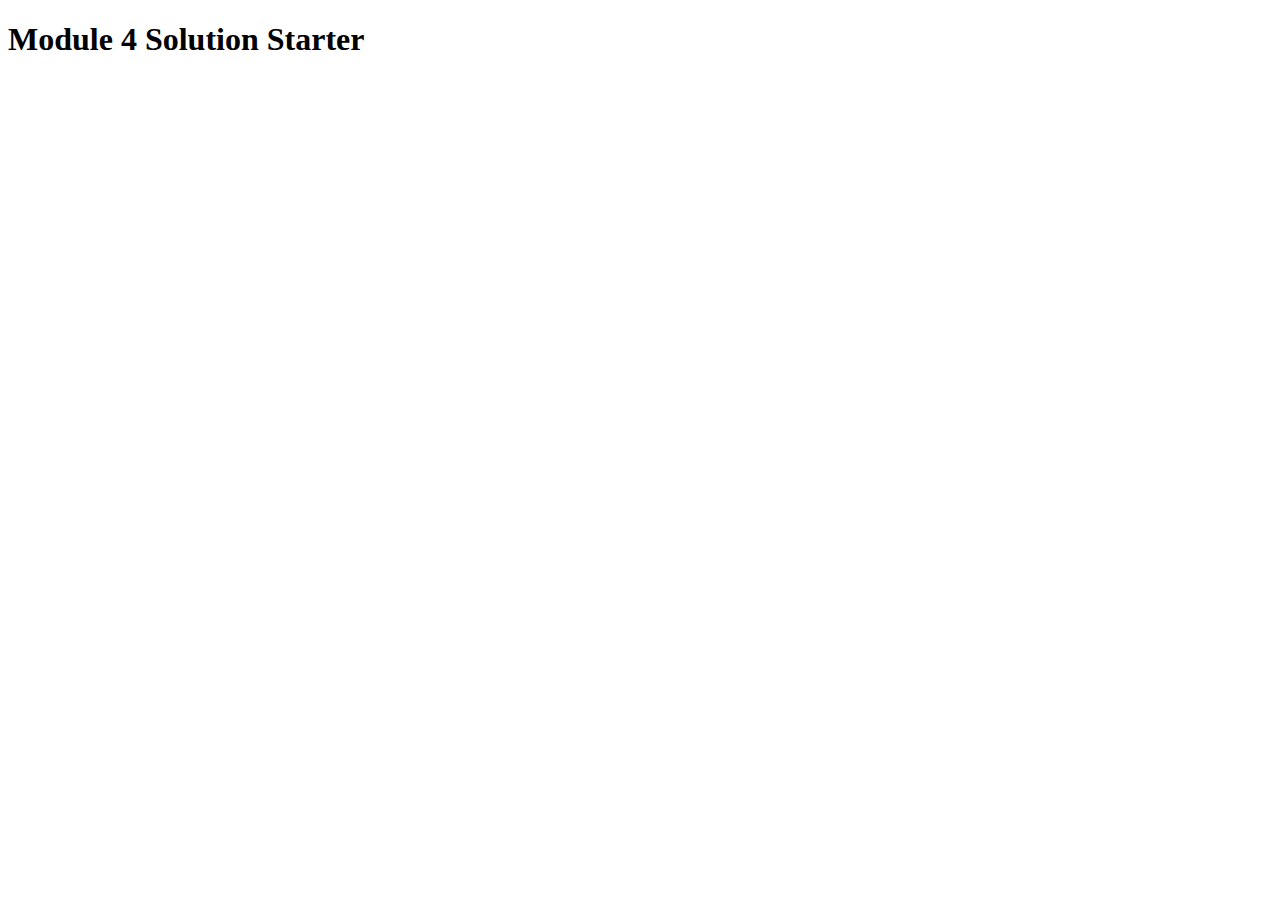
<file: module4-solution/index.html>
<!DOCTYPE html>
<html>
<head>
  <meta charset="utf-8">
  <title>Module 4 Solution Starter</title>
  <script src="SpeakHello.js"></script>
  <script src="SpeakGoodBye.js"></script>
  <script src="script.js"></script>
</head>
<body>
  <h1>Module 4 Solution Starter</h1>
</body>
</html>
</file>
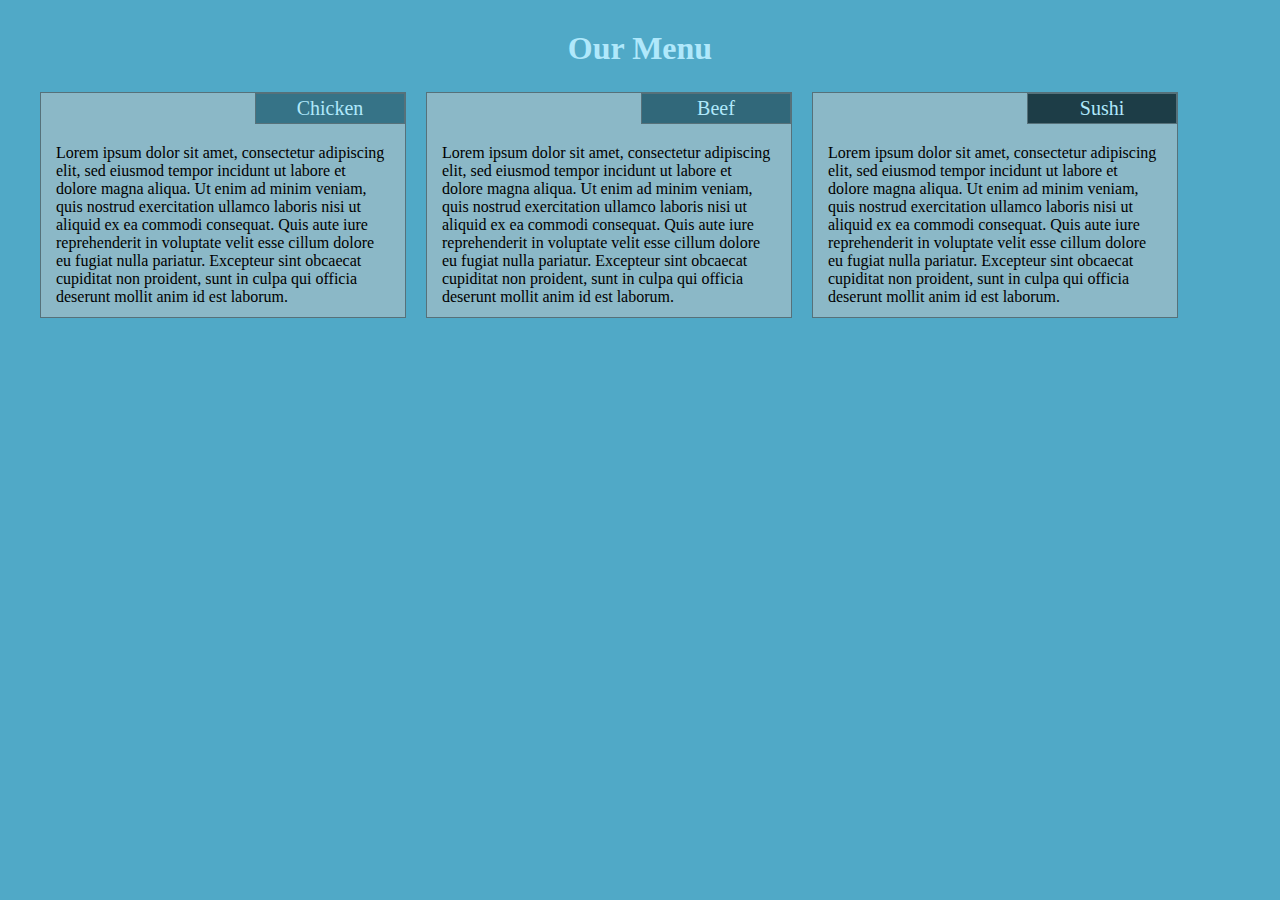
<file: site/index.html>
<!DOCTYPE html>
<html>
<head>
	<meta charset="utf-8">
	<meta name="viewport" content="widht=device-width, initial-scale=1">
	<title>Assignment Solution</title>
	<link rel="stylesheet" type="text/css" href="style.css">
</head>
<body>

	<h1>
		Our Menu
	</h1>

	<div>
			<div id="b1">

			<p class="title1">Chicken</p>

			<p class="description">Lorem ipsum dolor sit amet, consectetur adipiscing elit, sed eiusmod tempor incidunt ut labore et dolore magna aliqua. Ut enim ad minim veniam, quis nostrud exercitation ullamco laboris nisi ut aliquid ex ea commodi consequat. Quis aute iure reprehenderit in voluptate velit esse cillum dolore eu fugiat nulla pariatur. Excepteur sint obcaecat cupiditat non proident, sunt in culpa qui officia deserunt mollit anim id est laborum.
			</p>

			</div>

			<div id="b2">

			<p class="title2">Beef</p>

			<p class="description">Lorem ipsum dolor sit amet, consectetur adipiscing elit, sed eiusmod tempor incidunt ut labore et dolore magna aliqua. Ut enim ad minim veniam, quis nostrud exercitation ullamco laboris nisi ut aliquid ex ea commodi consequat. Quis aute iure reprehenderit in voluptate velit esse cillum dolore eu fugiat nulla pariatur. Excepteur sint obcaecat cupiditat non proident, sunt in culpa qui officia deserunt mollit anim id est laborum.
			</p>

			</div>

			<div id="b3">

			<p class="title3">Sushi</p>

			<p class="description">Lorem ipsum dolor sit amet, consectetur adipiscing elit, sed eiusmod tempor incidunt ut labore et dolore magna aliqua. Ut enim ad minim veniam, quis nostrud exercitation ullamco laboris nisi ut aliquid ex ea commodi consequat. Quis aute iure reprehenderit in voluptate velit esse cillum dolore eu fugiat nulla pariatur. Excepteur sint obcaecat cupiditat non proident, sunt in culpa qui officia deserunt mollit anim id est laborum.
			</p>

			</div>

	</div>

</body>
</html>
</file>
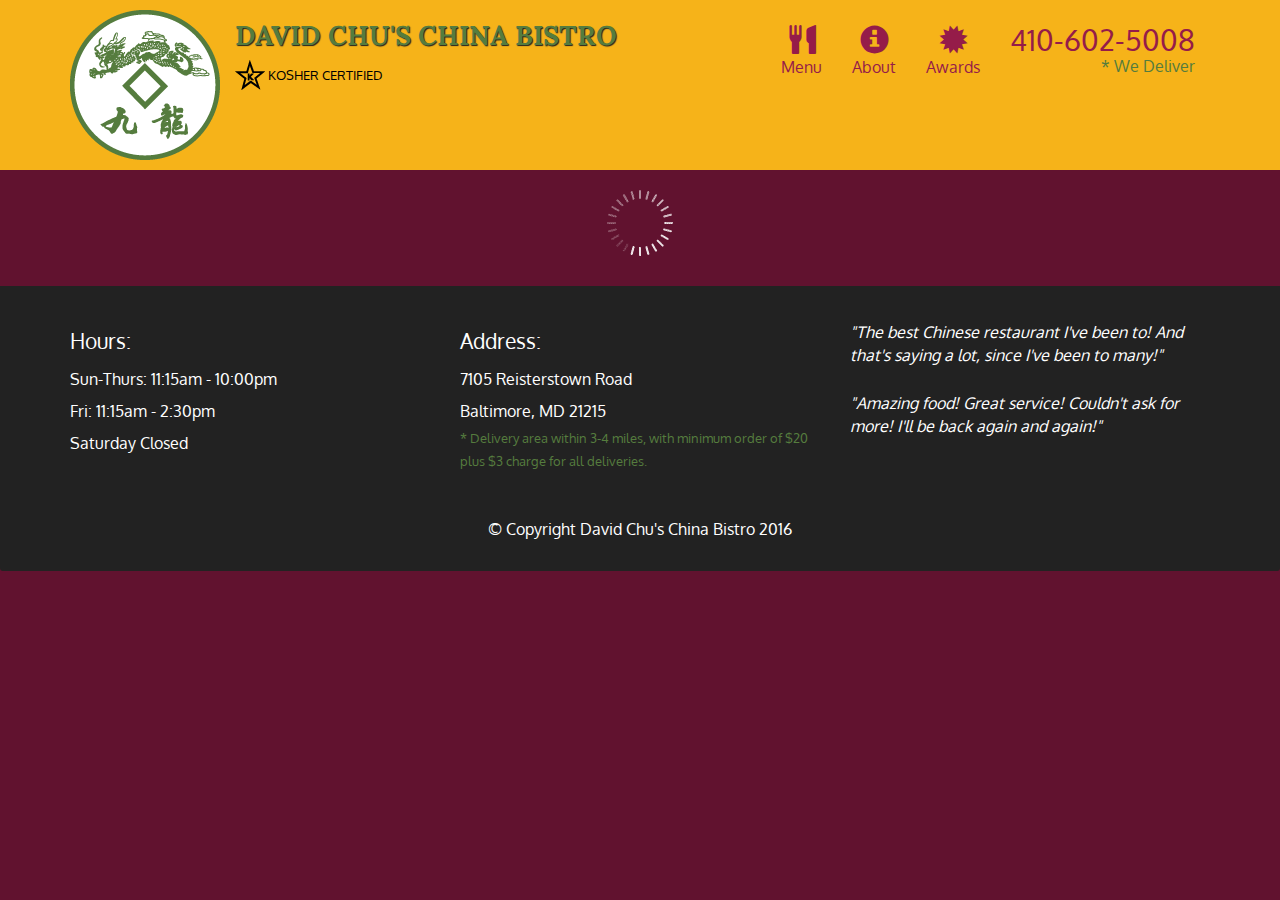
<file: assignment5/assignment5-solution-starter/index.html>
<!doctype html>
<html lang="en">
  <head>
    <meta charset="utf-8">
    <meta http-equiv="X-UA-Compatible" content="IE=edge">
    <meta name="viewport" content="width=device-width, initial-scale=1">
    <title>David Chu's China Bistro</title>
    <link rel="stylesheet" href="css/bootstrap.min.css">
    <link rel="stylesheet" href="css/styles.css">
    <link href='https://fonts.googleapis.com/css?family=Oxygen:400,300,700' rel='stylesheet' type='text/css'>
    <link href='https://fonts.googleapis.com/css?family=Lora' rel='stylesheet' type='text/css'>
  </head>
<body>
  <header>
    <nav id="header-nav" class="navbar navbar-default">
      <div class="container">
        <div class="navbar-header">
          <a href="index.html" class="pull-left visible-md visible-lg">
            <div id="logo-img" alt="Logo image"></div>
          </a>

          <div class="navbar-brand">
            <a href="index.html"><h1>David Chu's China Bistro</h1></a>
            <p>
              <img src="images/star-k-logo.png" alt="Kosher certification">
              <span>Kosher Certified</span>
            </p>
          </div>

          <button id="navbarToggle" type="button" class="navbar-toggle collapsed" data-toggle="collapse" data-target="#collapsable-nav" aria-expanded="false">
            <span class="sr-only">Toggle navigation</span>
            <span class="icon-bar"></span>
            <span class="icon-bar"></span>
            <span class="icon-bar"></span>
          </button>
        </div>
        
        <div id="collapsable-nav" class="collapse navbar-collapse">
           <ul id="nav-list" class="nav navbar-nav navbar-right">
            <li id="navHomeButton" class="visible-xs active">
              <a href="index.html">
                <span class="glyphicon glyphicon-home"></span> Home</a>
            </li>
            <li id="navMenuButton">
              <a href="#" onclick="$dc.loadMenuCategories();">
                <span class="glyphicon glyphicon-cutlery"></span><br class="hidden-xs"> Menu</a>
            </li>
            <li>
              <a href="#">
                <span class="glyphicon glyphicon-info-sign"></span><br class="hidden-xs"> About</a>
            </li>
            <li>
              <a href="#">
                <span class="glyphicon glyphicon-certificate"></span><br class="hidden-xs"> Awards</a>
            </li>
            <li id="phone" class="hidden-xs">
              <a href="tel:410-602-5008">
                <span>410-602-5008</span></a><div>* We Deliver</div>
            </li>
          </ul><!-- #nav-list -->
        </div><!-- .collapse .navbar-collapse -->
      </div><!-- .container -->
    </nav><!-- #header-nav -->
  </header>

  <div id="call-btn" class="visible-xs">
    <a class="btn" href="tel:410-602-5008">
    <span class="glyphicon glyphicon-earphone"></span>
    410-602-5008
    </a>
  </div>
  <div id="xs-deliver" class="text-center visible-xs">* We Deliver</div>

  <div id="main-content" class="container"></div>

  <footer class="panel-footer">
    <div class="container">
      <div class="row">
        <section id="hours" class="col-sm-4">
          <span>Hours:</span><br>
          Sun-Thurs: 11:15am - 10:00pm<br>
          Fri: 11:15am - 2:30pm<br>
          Saturday Closed
          <hr class="visible-xs">
        </section>
        <section id="address" class="col-sm-4">
          <span>Address:</span><br>
          7105 Reisterstown Road<br>
          Baltimore, MD 21215
          <p>* Delivery area within 3-4 miles, with minimum order of $20 plus $3 charge for all deliveries.</p>
          <hr class="visible-xs">
        </section>
        <section id="testimonials" class="col-sm-4">
          <p>"The best Chinese restaurant I've been to! And that's saying a lot, since I've been to many!"</p>
          <p>"Amazing food! Great service! Couldn't ask for more! I'll be back again and again!"</p>
        </section>
      </div>
      <div class="text-center">&copy; Copyright David Chu's China Bistro 2016</div>
    </div>
  </footer>

  <!-- jQuery (Bootstrap JS plugins depend on it) -->
  <script src="js/jquery-2.1.4.min.js"></script>
  <script src="js/bootstrap.min.js"></script>
  <script src="js/ajax-utils.js"></script>
  <script src="js/script.js"></script>
</body>
</html>
</file>
<file: site/style.css>
* {
	box-sizing: border-box;
}

body {
	margin: 30px;
	padding: 0;
	font-family: Tahoma; 
	background-color: #50A9C7;
}

h1 {
  margin-bottom: 15px;
  text-align: center;
  color: #B0E8FB;
}

p {
	
}

.title1 {
	background: #367387;
	color: #B0E8FB;
	position: absolute;
	right: 0;
	width: 150px;
	padding: 3px;
  	top:-20px;
  	font-size: 20px;
  	text-align: center;
  	border: #56717A solid 1px;
}

.title2 {
  background: #31687A;
  color: #B0E8FB;
  position: absolute;
  right: 0;
  width: 150px;
  padding: 3px;
  top:-20px;
  font-size: 20px;
  text-align: center;
  border: #56717A solid 1px; 

}

.title3 {
  background: #1D3D47;
  color: #B0E8FB;
  position: absolute;
  right: 0;
  width: 150px;
  padding: 3px;
  top:-20px;
  font-size: 20px;
  text-align: center;
  border: #56717A solid 1px;
}

.description {
	position: relative;
	bottom: -20px;
}

#b1 { 
  float: left;
  position: relative;
  background-color: #8BB8C7;
  border: #56717A solid 1px;
  margin: 10px;
  padding: 15px;
}

#b2 {
  float: left;
  position: relative;
  background-color: #8BB8C7;
  border: #56717A solid 1px;
  margin: 10px;
  padding: 15px;
}

#b3 {
  float: left;
  position: relative;
  background-color: #8BB8C7;
  border: #56717A solid 1px;
  margin: 10px;
  padding: 15px;
}

/********** Desktop version **********/
@media (min-width: 992px) {
  #b1 {
    width: 30%;
  }

  #b2 {
    width: 30%;

  }

  #b3 {
    width: 30%; 
  }

}


/********** Tablet version **********/
@media (min-width: 768px) and (max-width: 991px) {
  #b1 {
    width: 48%;
  }

  #b2 {
    width: 48%;
    margin-right: 0;
  }

  #b3 {
    width: 100%;
    clear: left;
  }

  
  }


/********** Mobile version **********/
@media (min-width: 0px) and (max-width: 767px) {
  #b1 {
    width: 100%;
  }

  #b2 {
    width: 100%;
  }

  #b3 {
    width: 100%;
  }

  
  }
</file>
<file: assignment5/assignment5-solution-starter/css/styles.css>
body {
  font-size: 16px;
  color: #fff;
  background-color: #61122f;
  font-family: 'Oxygen', sans-serif;
}

/** HEADER **/
#header-nav {
  background-color: #f6b319;
  border-radius: 0;
  border: 0;
}

#logo-img {
  background: url('../images/restaurant-logo_large.png') no-repeat;
  width: 150px;
  height: 150px;
  margin: 10px 15px 10px 0;
}

.navbar-brand {
  padding-top: 25px;
}
.navbar-brand h1 { /* Restaurant name */
  font-family: 'Lora', serif;
  color: #557c3e;
  font-size: 1.5em;
  text-transform: uppercase;
  font-weight: bold;
  text-shadow: 1px 1px 1px #222;
  margin-top: 0;
  margin-bottom: 0;
  line-height: .75;
}
.navbar-brand a:hover, .navbar-brand a:focus {
  text-decoration: none;
}
.navbar-brand p { /* Kosher cert */
  color: #000;
  text-transform: uppercase;
  font-size: .7em;
  margin-top: 15px;
}
.navbar-brand p span { /* Star-K */
  vertical-align: middle;
}

#nav-list {
  margin-top: 10px;
}
#nav-list a {
  color: #951C49;
  text-align: center;
}
#nav-list a:hover {
  background: #E7E7E7;
}
#nav-list a span {
  font-size: 1.8em;
}

#phone {
  margin-top: 5px;
}
#phone a { /* Phone number */
  text-align: right;
  padding-bottom: 0;
}
#phone div { /* We Deliver */
  color: #557c3e;
  text-align: right;
  padding-right: 15px;
}

.navbar-header button.navbar-toggle, .navbar-header .icon-bar {
  border: 1px solid #61122f;
}
.navbar-header button.navbar-toggle {
  clear: both;
  margin-top: -30px;
}
/* END HEADER */

/* FOOTER */
.panel-footer {
  margin-top: 30px;
  padding-top: 35px;
  padding-bottom: 30px;
  background-color: #222;
  border-top: 0;
}
.panel-footer div.row {
  margin-bottom: 35px;
}
#hours, #address {
  line-height: 2;
}
#hours > span, #address > span {
  font-size: 1.3em;
}
#address p {
  color: #557c3e;
  font-size: .8em;
  line-height: 1.8;
}
#testimonials {
  font-style: italic;
}
#testimonials p:nth-child(2) {
  margin-top: 25px;
}
/* END FOOTER */



/* HOME PAGE */
.container .jumbotron {
  box-shadow: 0 0 50px #3F0C1F;
  border: 2px solid #3F0C1F;
}

#menu-tile, #specials-tile, #map-tile {
  height: 250px;
  width: 100%;
  margin-bottom: 15px;
  position: relative;
  border: 2px solid #3F0C1F;
  overflow: hidden;
}
#menu-tile:hover, #specials-tile:hover, #map-tile:hover {
  box-shadow: 0 1px 5px 1px #cccccc;
}
#menu-tile {
  background: url('../images/menu-tile.jpg') no-repeat;
  background-position: center;
}
#specials-tile {
  background: url('../images/specials-tile.jpg') no-repeat;
  background-position: center;
}
#menu-tile span, #specials-tile span, #map-tile span {
  position: absolute;
  bottom: 0;
  right: 0;
  width: 100%;
  text-align: center;
  font-size: 1.6em;
  text-transform: uppercase;
  background-color: #000;
  color: #fff;
  opacity: .8;
}
/* END HOME PAGE */

/* MENU CATEGORIES PAGE */
.category-tile { 
  position: relative;
  border: 2px solid #3F0C1F;
  overflow: hidden;
  width: 200px;
  height: 200px;
  margin: 0 auto 15px;
}
.category-tile span {
  position: absolute;
  bottom: 0;
  right: 0;
  width: 100%;
  text-align: center;
  font-size: 1.2em;
  text-transform: uppercase;
  background-color: #000;
  color: #fff;
  opacity: .8;
}
.category-tile:hover {
  box-shadow: 0 1px 5px 1px #cccccc;
}

#menu-categories-title + div {
  margin-bottom: 50px;
}
/* END MENU CATEGORIES PAGE */

/* SINGLE CATEGORY PAGE */
.menu-item-tile {
  margin-bottom: 25px;
}
.menu-item-tile hr {
  width: 80%;
}
.menu-item-tile .menu-item-price {
  font-size: 1.1em;
  text-align: right;
  margin-top: -15px;
  margin-right: -15px;
}
.menu-item-tile .menu-item-price span {
  font-size: .6em;
}
.menu-item-photo {
  position: relative;
  border: 2px solid #3F0C1F; 
  overflow: hidden;
  padding: 0;
  margin-right: -15px;
  margin-left: auto;
  margin-bottom: 20px;
  max-width: 250px;
}
.menu-item-photo div {
  position: absolute;
  bottom: 0;
  right: 0;
  width: 80px;
  background-color: #557c3e;
  text-align: center;
}
.menu-item-description {
  padding-right: 30px;
}
h3.menu-item-title {
  margin: 0 0 10px;
}
.menu-item-details {
  font-size: .9em;
  font-style: italic;
}
/* END SINGLE CATEGORY PAGE */


/********** Large devices only **********/
@media (min-width: 1200px) {
  .container .jumbotron {
    background: url('../images/jumbotron_1200.jpg') no-repeat;
    height: 675px;
  }
}

/********** Medium devices only **********/
@media (min-width: 992px) and (max-width: 1199px) {
  /* Header */
  #logo-img {
    background: url('../images/restaurant-logo_medium.png') no-repeat;
    width: 100px;
    height: 100px;
    margin: 5px 5px 5px 0;
  }
  /* End Header */

  /* Home Page */
  .container .jumbotron {
    background: url('../images/jumbotron_992.jpg') no-repeat;
    height: 558px;
  }
  /* End Home Page */
}

/********** Small devices only **********/
@media (min-width: 768px) and (max-width: 991px) {
  /* Home Page */
  .container .jumbotron {
    background: url('../images/jumbotron_768.jpg') no-repeat;
    height: 432px;
  }
  /* End Home Page */
}

/********** Extra small devices only **********/
@media (max-width: 767px) {
  /* Header */
  .navbar-brand {
    padding-top: 10px;
    height: 80px;
  }
  .navbar-brand h1 { /* Restaurant name */
    padding-top: 10px;
    font-size: 5vw; /* 1vw = 1% of viewport width */
  }
  .navbar-brand p { /* Kosher cert */
    font-size: .6em;
    margin-top: 12px;
  }
  .navbar-brand p img { /* Star-K */
    height: 20px;
  }

  #collapsable-nav a { /* Collapsed nav menu text */
    font-size: 1.2em;
  }
  #collapsable-nav a span { /* Collapsed nav menu glyph */
    font-size: 1em;
    margin-right: 5px;
  }

  #call-btn > a {
    font-size: 1.5em;
    display: block;
    margin: 0 20px;
    padding: 10px;
    border: 2px solid #fff;
    background-color: #f6b319;
    color: #951c49;
  }
  #xs-deliver {
    margin-top: 5px;
    font-size: .7em;
    letter-spacing: .1em;
    text-transform: uppercase;
  }
  /* End Header */

  /* Footer */
  .panel-footer section {
    margin-bottom: 30px;
    text-align: center;
  }
  .panel-footer section:nth-child(3) {
    margin-bottom: 0; /* margin already exists on the whole row */
  }
  .panel-footer section hr {
    width: 50%;
  }
  /* End Footer */

  /* Home Page */
  .container .jumbotron {
    margin-top: 30px;
    padding: 0;
  }
  #menu-tile, #specials-tile {
    width: 360px;
    margin: 0 auto 15px;
  }

  .menu-item-photo {
    margin-right: auto;
  }
  .menu-item-tile .menu-item-price {
    text-align: center;
  }
  .menu-item-description {
    text-align: center;;
  }
}


/********** Super extra small devices Only :-) (e.g., iPhone 4) **********/
@media (max-width: 479px) {
  /* Header */
  .navbar-brand h1 { /* Restaurant name */
    padding-top: 5px;
    font-size: 6vw;
  }
  /* End Header */
  
  /* Home page */
  #menu-tile, #specials-tile {
    width: 280px;
    margin: 0 auto 15px;
  }

  .col-xxs-12 {
    position: relative;
    min-height: 1px;
    padding-right: 15px;
    padding-left: 15px;
    float: left;
    width: 100%;
  }
}
</file>
